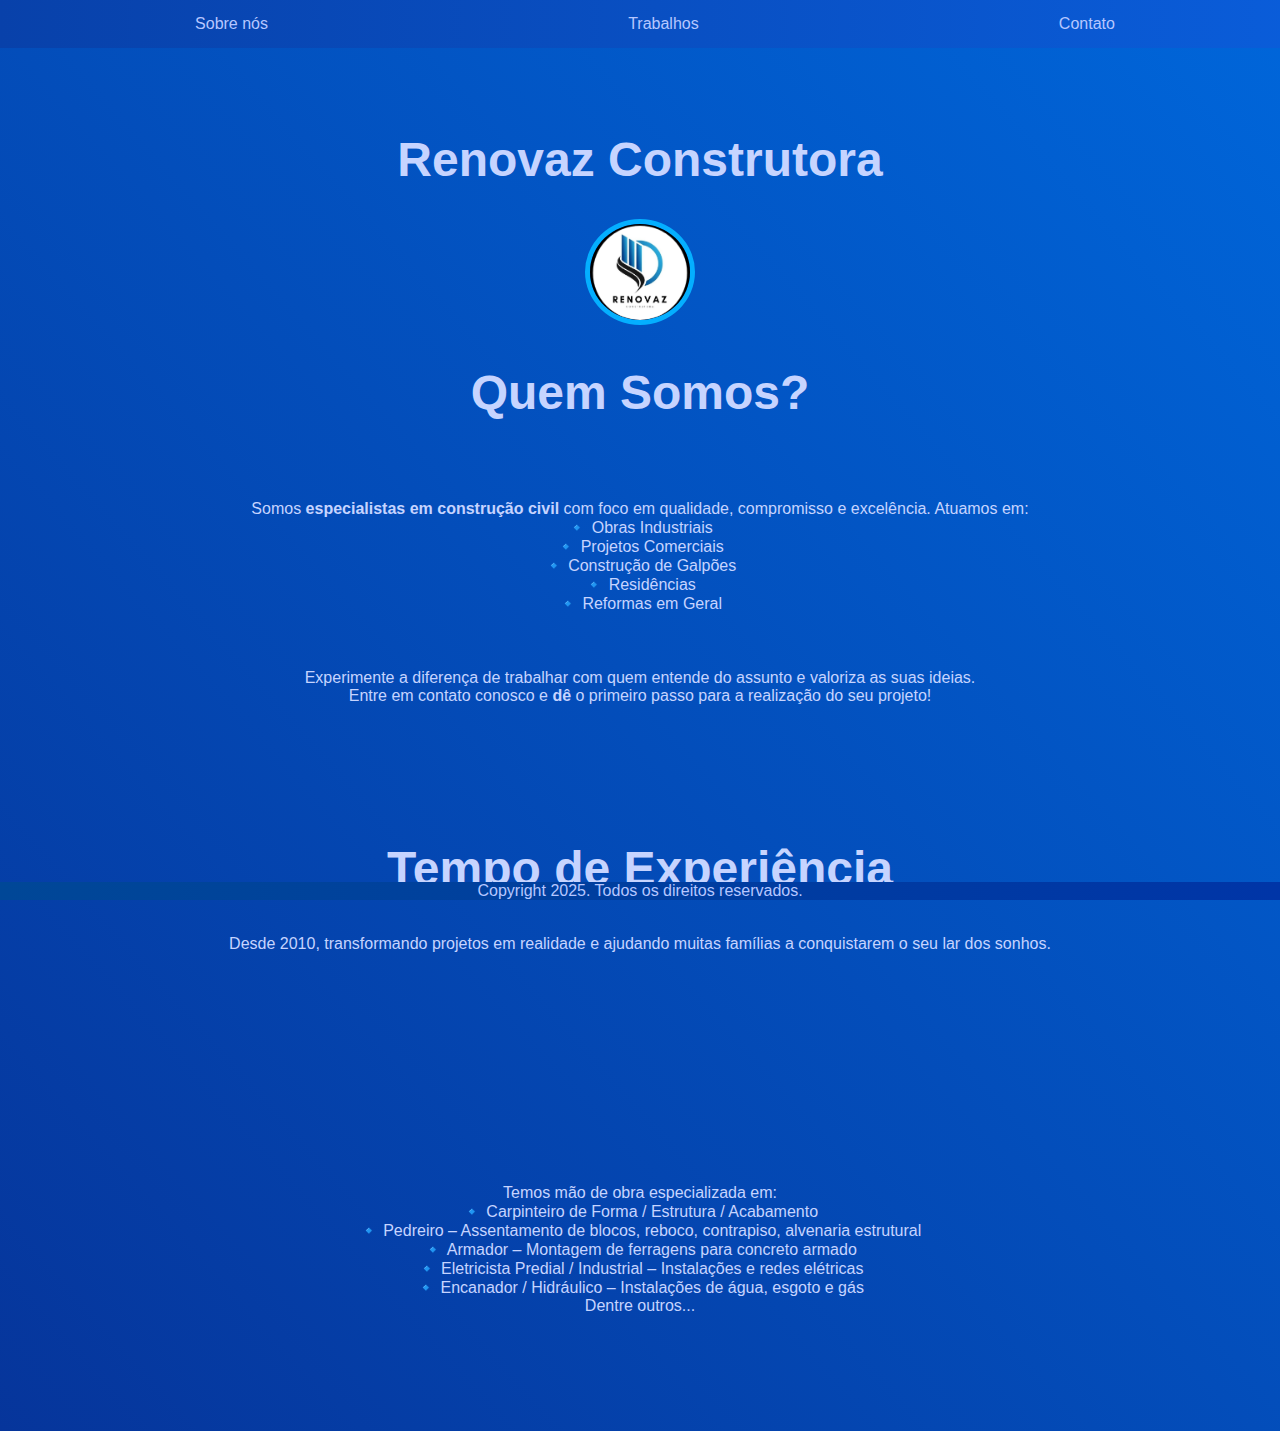
<file: index.html>
<!DOCTYPE html>
<html lang="pt-br">
<head>
    <meta charset="UTF-8" />
    <title>Renovaz Construtora</title>
    <link rel="stylesheet" href="style.css">
        <style>
        html { 
            scroll-behavior: smooth; 
        } 
        #Trabalho { 
            scroll-margin-top: 100px; 
        }
    </style>
</head>

<body style="height: auto;">

    <nav>
        <ul id="topo">
            <li><a href="#inicio">Sobre nós</a></li>
            <li><a href="trabalho.html">Trabalhos</a></li>
            <li><a href="contato.html">Contato</a></li>
        </ul>
    </nav>

<script>
    const ul = document.getElementById('topo');

    window.addEventListener('scroll', () => {
    if (window.scrollY > 50) {
        ul.classList.add('rolado');
    } else {
        ul.classList.remove('rolado');
    }
    });
</script>

    <div class="container">
        <h1 class="flutuante">Renovaz Construtora</h1>
        
        <div>
            <img class="imge flutuante" src="./fotorenovaz.png" alt="Imagem da Renovaz Construtora" id="inicio">
            <h2 class="flutuante" >Quem Somos?</h2>
            <p class="container">
                Somos <strong>especialistas em construção civil</strong> com foco em qualidade, compromisso e excelência. Atuamos em:
                <br>🔹 Obras Industriais
                <br>🔹 Projetos Comerciais
                <br>🔹 Construção de Galpões
                <br>🔹 Residências
                <br>🔹 Reformas em Geral
            </p>
        </div>

        <p>
            Experimente a diferença de trabalhar com quem entende do assunto e valoriza as suas ideias.<br>
            Entre em contato conosco e <strong>dê</strong> o primeiro passo para a realização do seu projeto!
        </p>
        </div>
        
    <div class="container">
        <h2 class="flutuante">Tempo de Experiência</h2>
        <p>
            Desde 2010, transformando projetos em realidade e ajudando muitas famílias a conquistarem o seu lar dos sonhos.
        </p>    
    </div>

    <div class="container">
        <h2 class="flutuante">Especialidades</h2>
        <p>
            Temos mão de obra especializada em:
            <br>🔹 Carpinteiro de Forma / Estrutura / Acabamento  
            <br>🔹 Pedreiro – Assentamento de blocos, reboco, contrapiso, alvenaria estrutural
            <br>🔹 Armador – Montagem de ferragens para concreto armado
            <br>🔹 Eletricista Predial / Industrial – Instalações e redes elétricas
            <br>🔹 Encanador / Hidráulico – Instalações de água, esgoto e gás
            <br> Dentre outros...
        </p>
    </div>

    <footer class="footer">
        Copyright 2025. Todos os direitos reservados.
    </footer>

    <script>
        const elementos = document.querySelectorAll('.flutuante');
        const observer = new IntersectionObserver(entries => {
            entries.forEach(entry => {
                if (entry.isIntersecting) {
                    entry.target.classList.add('aparecer');
                    observer.unobserve(entry.target);
                }
            });
        }, {
            threshold: 0.1
        });
        
        elementos.forEach(el => observer.observe(el));
    </script>

    <script>
        const u = document.getElementById('topo');

        window.addEventListener('scroll', () => {
            if (window.scrollY > 50 ) {
                ul.classList.add('transparent');
            } else {
                ul.classList.remove('transparent');
            }
        });
    </script>

</body>
</html>
</file>
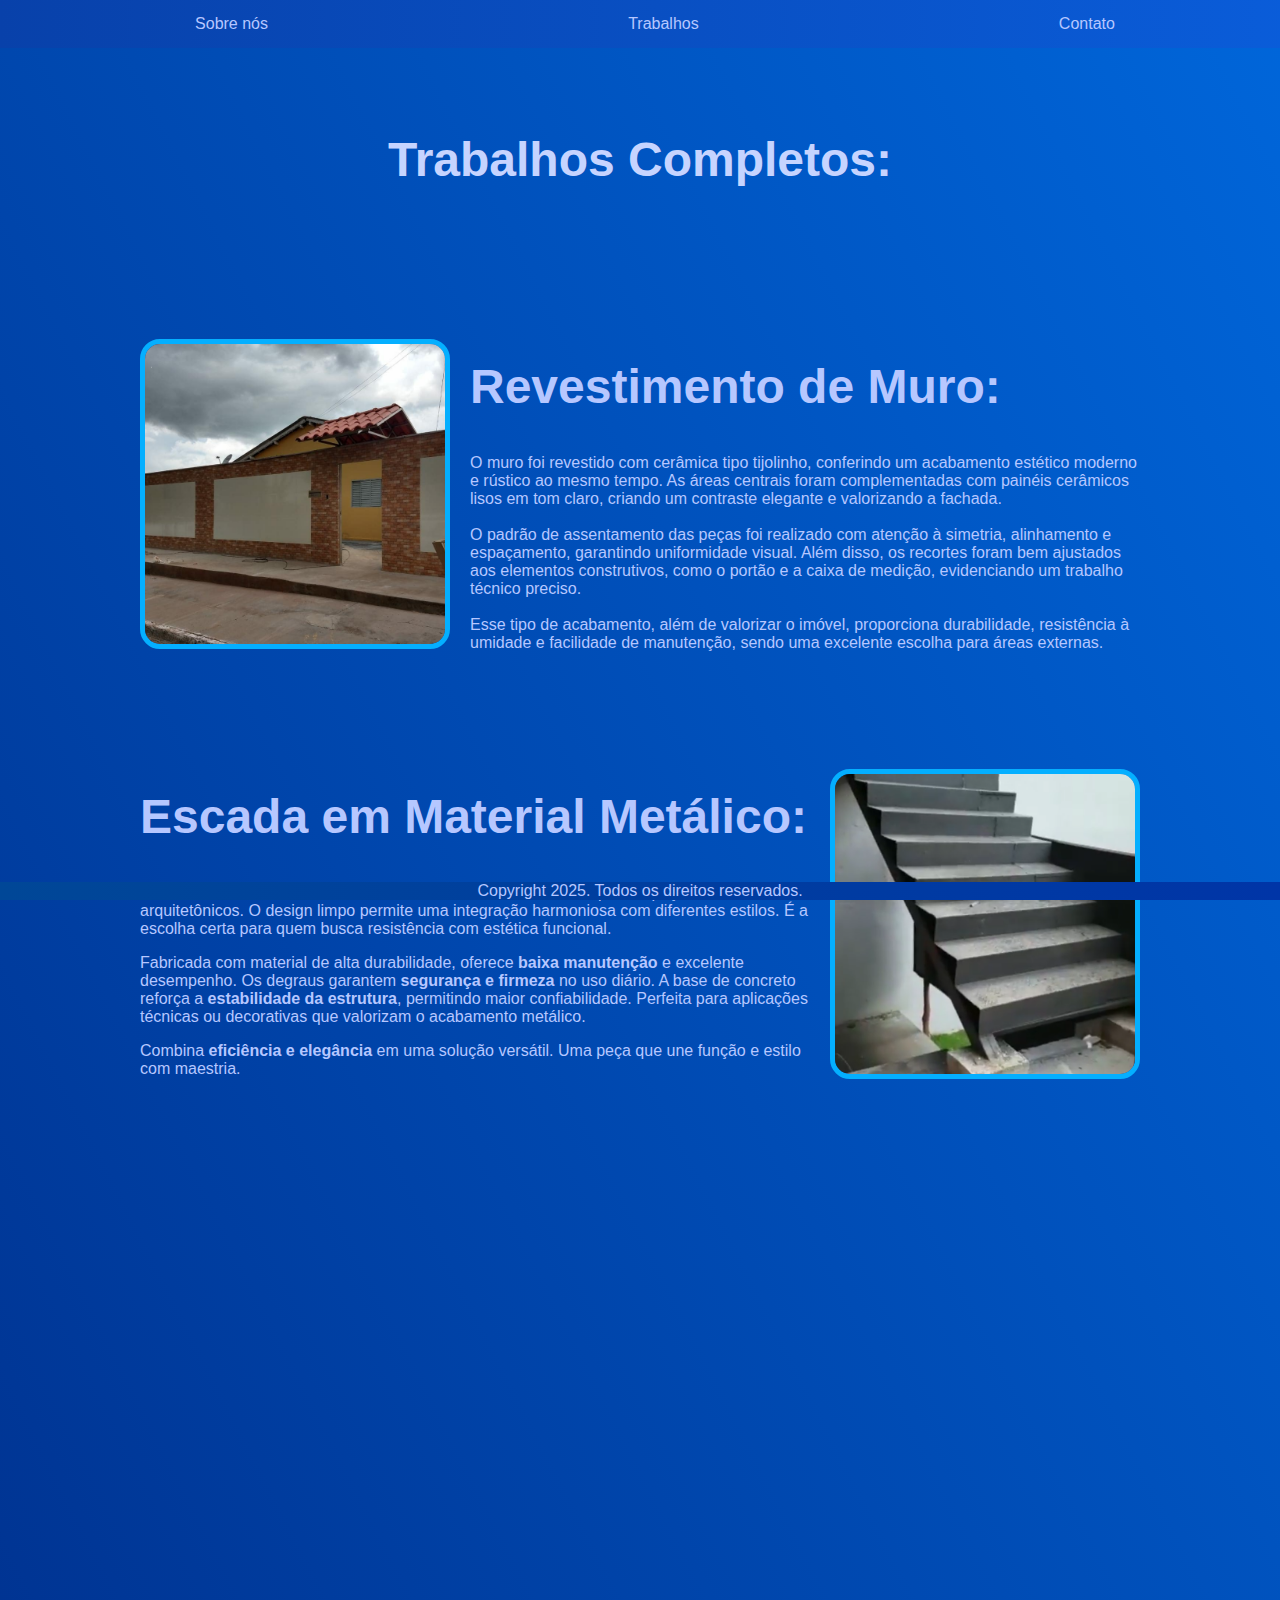
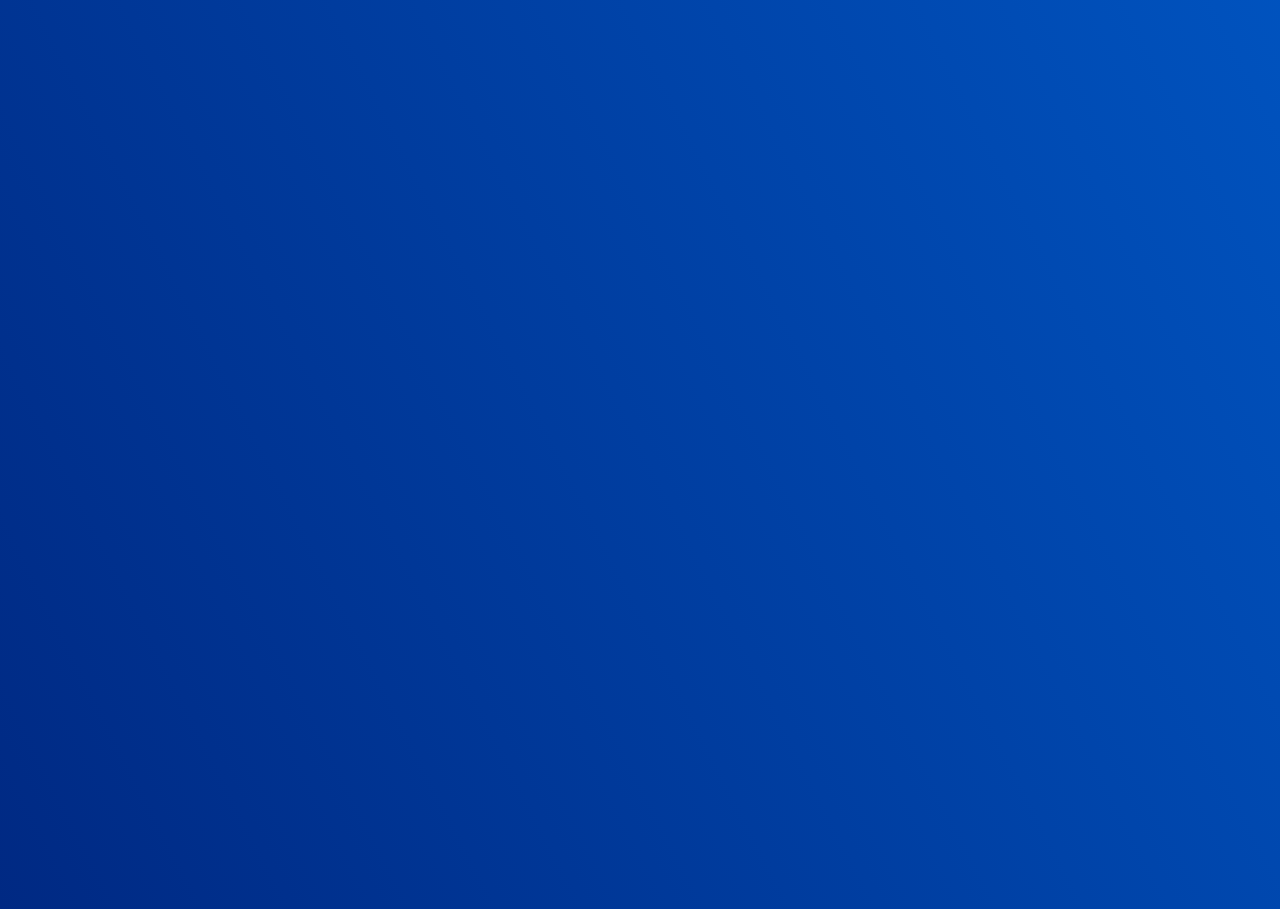
<file: trabalho.html>
<!DOCTYPE html>
<html lang="pt-br">
<head>
    <meta charset="UTF-8" />
    <title>Renovaz Construtora</title>
    <link rel="stylesheet" href="styletrabalhos.css">
    <style>
        html {
            scroll-behavior: smooth;
        }

        #trabalhos {
            scroll-margin-top: 100px;
        }
    </style>
</head>
<body>

    <nav>
        <ul id="rolado">
            <li><a href="index.html">Sobre nós</a></li>
            <li><a href="#trabalhos">Trabalhos</a></li>
            <li><a href="contato.html">Contato</a></li>
        </ul>
    </nav>

    <script>
        const ul = document.getElementById('rolado');
        window.addEventListener('scroll', () => {
            if (window.scrollY > 50) {
                ul.classList.add('rolado');
            } else {
                ul.classList.remove('rolado');
            }
        });
    </script>

    <div class="container">
        <h1 class="flutuante" >Trabalhos Completos:</h1>
    </div>

    <!-- BLOCO 1 - Revestimento de Muro -->
    <div class="conteudo flutuante">
        <img src="Capturar.PNG" class="quadrado" alt="Revestimento de Muro">
        <div class="descricao">
            <h2 class="flutuante" id="trabalhos">Revestimento de Muro:</h2>
            <p>
                O muro foi revestido com cerâmica tipo tijolinho, conferindo um acabamento estético moderno e rústico ao mesmo tempo.
                As áreas centrais foram complementadas com painéis cerâmicos lisos em tom claro, criando um contraste elegante e valorizando a fachada.
                <br><br>
                O padrão de assentamento das peças foi realizado com atenção à simetria, alinhamento e espaçamento, garantindo uniformidade visual.
                Além disso, os recortes foram bem ajustados aos elementos construtivos, como o portão e a caixa de medição, evidenciando um trabalho técnico preciso.
                <br><br>
                Esse tipo de acabamento, além de valorizar o imóvel, proporciona durabilidade, resistência à umidade e facilidade de manutenção, sendo uma excelente escolha para áreas externas.
            </p>
        </div>
    </div>

    <!-- BLOCO 2 - Escada Metálica -->
    <div class="conteudo reverso flutuante">
        <div class="descricao">
            <h2 class="flutuante">Escada em Material Metálico:</h2>
            <p>
                <strong>Escada metálica</strong> com visual moderno e estrutura robusta, ideal para espaços industriais e arquitetônicos.
                O design limpo permite uma integração harmoniosa com diferentes estilos.
                É a escolha certa para quem busca resistência com estética funcional.
            </p>
            <p>
                Fabricada com material de alta durabilidade, oferece <strong>baixa manutenção</strong> e excelente desempenho.
                Os degraus garantem <strong>segurança e firmeza</strong> no uso diário.
                A base de concreto reforça a <strong>estabilidade da estrutura</strong>, permitindo maior confiabilidade.
                Perfeita para aplicações técnicas ou decorativas que valorizam o acabamento metálico.
            </p>
            <p>
                Combina <strong>eficiência e elegância</strong> em uma solução versátil.
                Uma peça que une função e estilo com maestria.
            </p>
        </div>
        <img src="trabalho.PNG" alt="Escada Metálica" class="quadrado">
    </div>

    <!-- BLOCO 3 - Estrutura Metálica -->
    <div class="conteudo flutuante">
        <img src="trab2.png" class="quadrado" alt="Estrutura Metálica">
        <div class="descricao">
            <h2 class="flutuante">Estrutura Metálica:</h2>
            <p>
                A estrutura metálica apresenta vigas e travamentos bem distribuídos, formando um conjunto robusto e simétrico.
                O uso de perfis leves e resistentes a torna ideal para grandes coberturas.
            </p>
            <p>
                Os elementos diagonais garantem estabilidade, evitando torções e distribuindo o peso de forma eficiente.
                Sua altura favorece ventilação e luminosidade, comuns em espaços como galpões e quadras.
            </p>
            <p>
                Mesmo inacabada, a estrutura cumpre seu papel com eficiência, sustentando grandes vãos com poucos apoios.
                O aço proporciona leveza visual, alta durabilidade e resistência mecânica.
            </p>
        </div>
    </div>

    <!-- BLOCO 4 - Cobertura Metálica -->
    <div class="conteudo reverso flutuante">
        <div class="descricao">
            <h2 class="flutuante">Cobertura Metálica:</h2>
            <p>
                A cobertura metálica com telhas galvanizadas trapezoidais oferece proteção eficiente contra
                intempéries e boa estética, graças à estrutura metálica fixada nas alvenarias.
            </p>
            <p>
                As vigas principais e secundárias são distribuídas regularmente, com ligações reforçadas por
                solda e concreto, garantindo resistência, leveza e durabilidade à estrutura.
            </p>
            <p>
                Ideal para áreas residenciais ou comerciais, essa solução permite montagem rápida e eficiente,
                resultando em uma cobertura robusta, funcional e com acabamento limpo.
            </p>
            
        </div>
    <img src="trab3.PNG" class="quadrado" alt="Cobertura Metálica">
    </div>

    <div class="conteudo flutuante">
        <img src="trab6.png" class="quadrado" alt=" casa">
        <div class="descricao">
            <h2 class="flutuante">Residência em Condomínio:</h2>
            <p>
                Lorem ipsum dolor sit amet consectetur adipisicing elit. Ad libero, asperiores inventore temporibus magni explicabo voluptate id soluta facilis cum sit odit ut exercitationem amet harum labore natus aliquid accusamus!
                
            </p>
    </div>
    </div>

    <!-- barra em baixo -->
    <footer class="footer">
        Copyright 2025. Todos os direitos reservados.
    </footer>

    <script>
        const elementos = document.querySelectorAll('.flutuante');
        const observer = new IntersectionObserver(entries => {
            entries.forEach(entry => {
                if (entry.isIntersecting) {
                    entry.target.classList.add('aparecer');
                    observer.unobserve(entry.target);
                }
            });
        }, { threshold: 0.1 });

        elementos.forEach(el => observer.observe(el));
    </script>

</body>
</html>
</file>
<file: style.css>
body {
    margin: 0;
    padding: 60px 0;
    min-height: 100vh;
    color: rgb(198, 212, 255);
    background: linear-gradient(to top right, rgb(6, 53, 155), rgb(0, 102, 218));
    font-family: Arial, Helvetica, sans-serif;
    scroll-behavior: smooth;
}

.container {
    max-width: 1000px;
    margin: 0 auto;
    padding: 40px 20px;
    text-align: center;
}

.flutuante {
    font-size: 3em;
    opacity: 0;
    transform: translateY(30px);
    transition: all 0.6s ease-out;
}
.flutuantes {
    opacity: 0;
    transform: translateY(30px);
    transition: all 0.6s ease-out;
}

.flutuante.aparecer {
    opacity: 1;
    transform: translateY(0);
}
.flutuantes.aparecer {
    opacity: 1;
    transform: translateY(0);
}
a {
    color: rgb(182, 199, 255);
    text-decoration: none;
}

ul {
    display: flex;
    justify-content: space-around;
    list-style-type: none;
    align-items: center;
    padding: 15px;
    margin: 0;
    background: linear-gradient(to right, #0841aa,rgb(10, 93, 218));
    position: fixed;
    top: 0;
    width: 100%;
    z-index: 1000;
}
ul.rolado {
    background: rgba(44, 90, 170, 0.25); /* azul com transparência */
    position: fixed;
    top: 0;
    width: 100%;
    z-index: 1000;
    display: flex;
    justify-content: space-around;
    list-style-type: none;
    align-items: center;
    padding: 15px;
    margin: 0;
}

ul.rolado a {
    mix-blend-mode: difference;
    color: rgb(150, 225, 255);
}
img {
    width: 150px;
    height: 150px;
    border-radius: 70%;
    border: 5px solid rgb(4, 175, 255);
}

.imgm {
    width: 170px;
    height: 170px;
    border-radius: 0%;
}

.imgem {
    display: block;
    margin: 0 auto;
    width: 100px;
    height: auto;
}

.imge {
    display: block;
    margin: 0 auto;
    width: 100px;
    height: auto;
}

.footer {
    position: fixed;
    bottom: 0;
    left: 0;
    width: 100%;
    background: linear-gradient(to left, rgb(0, 53, 167), rgb(0, 71, 151));
    color: rgb(182, 199, 255);
    text-align: center;
    padding: 0.1px;
}


/* Espaço para compensar o menu fixo ao rolar até uma âncora */
#sobre-nos, #trabalho, #contato {
    scroll-margin-top: 120px;
}
.flutuantes.aparecer {
    opacity: 1;
    transform: translateY(0);
}
.flutuantes {
    font-size: 3em;
    opacity: 0;
    transform: translateY(30px);
    transition: all 0.6s ease-out;
}

.imagem {
    display: block;
    margin: 0 auto;
    width: 1000px;
    height: auto;
}
</file>
<file: styletrabalhos.css>
body {
    margin: 0;
    padding: 60px 0; /* espaço superior e inferior por causa do menu e rodapé fixos */
    min-height: 100vh;
    color: rgb(198, 212, 255);
    background: linear-gradient(to top right, rgb(0, 41, 131), rgb(0, 102, 218));
    font-family: Arial, Helvetica, sans-serif;
    scroll-behavior: smooth;
}

/* Compensação para o menu fixo ao rolar até âncoras */
#sobre-nos,
#trabalho,
#contato {
    scroll-margin-top: 120px;
}

/* Container centralizado */
.container {
    max-width: 1000px;
    margin: 0 auto;
    padding: 40px 20px;
    text-align: center;
}

.lateral {
    max-width: 1000px;
    margin: 0 auto;
    padding: 40px 20px;
    text-align: left;
}

/* Animação de entrada ao rolar */
.flutuante {
    font-size: 3em;
    opacity: 0;
    transform: translateY(30px);
    transition: all 0.6s ease-out;
}

.flutuante.aparecer {
    opacity: 1;
    transform: translateY(0);
}

/* Menu fixo no topo */
ul {
    display: flex;
    justify-content: space-around;
    list-style-type: none;
    align-items: center;
    padding: 15px;
    margin: 0;
    background: linear-gradient(to right, #0841aa,rgb(10, 93, 218));
    position: fixed;
    top: 0;
    width: 100%;
    z-index: 1000;
}
ul.rolado {
    background: rgba(44, 90, 170, 0.25); /* azul com transparência */
    position: fixed;
    top: 0;
    width: 100%;
    z-index: 1000;
    display: flex;
    justify-content: space-around;
    list-style-type: none;
    align-items: center;
    padding: 15px;
    margin: 0;
}

ul.rolado a {
    mix-blend-mode: difference;
    color: rgb(150, 225, 255);
}


/* Links do menu */
a {
    color: rgb(182, 199, 255);
    text-decoration: none;
}

/* Imagem circular padrão */
img {
    width: 150px;
    height: 150px;
    border-radius: 70%;
    border: 5px solid rgb(4, 175, 255);
}

/* Logo ou imagem maior com borda azul e cantos arredondados */
.imge {
    width: 300px;
    height: 300px;
    object-fit: cover;
    border-radius: 15px;
    border: 5px solid rgb(4, 175, 255);
}

/* Logo centralizada e pequena */
.imagem {
    display: block;
    margin: 0 auto;
    width: 100px;
    height: auto;
}

/* Imagem quadrada com borda arredondada */
.quadrado {
    width: 300px;
    height: 300px;
    object-fit: cover;
    display: block;
    margin: 20px auto;
    border-radius: 20px !important;
}

/* Rodapé fixo */
.footer {
    position: fixed;
    bottom: 0;
    left: 0;
    width: 100%;
    background: linear-gradient(to left, rgb(0, 53, 167), rgb(0, 71, 151));
    color: rgb(182, 199, 255);
    text-align: center;
    padding: 0.1px;
}

/* Conteúdo com imagem à esquerda */
.conteudo {
    display: flex;
    align-items: flex-start;
    gap: 20px;
    max-width: 1000px;
    margin: 40px auto;
    padding: 20px;
}

.conteudo .quadrado {
    flex-shrink: 0;
}

.conteudo .descricao {
    flex: 1;
    color: rgb(182, 199, 255);
    font-size: 16px;
}

/* Inversão de layout com imagem à direita */
.conteudoreverso {
    flex-direction: row-reverse;
}

/* Responsividade para telas pequenas */
@media (max-width: 768px) {
    .conteudo,
    .conteudoreverso {
        flex-direction: column;
        align-items: center;
        text-align: center;
    }

    .conteudo .quadrado {
        margin: 20px 0;
    }
}
</file>
